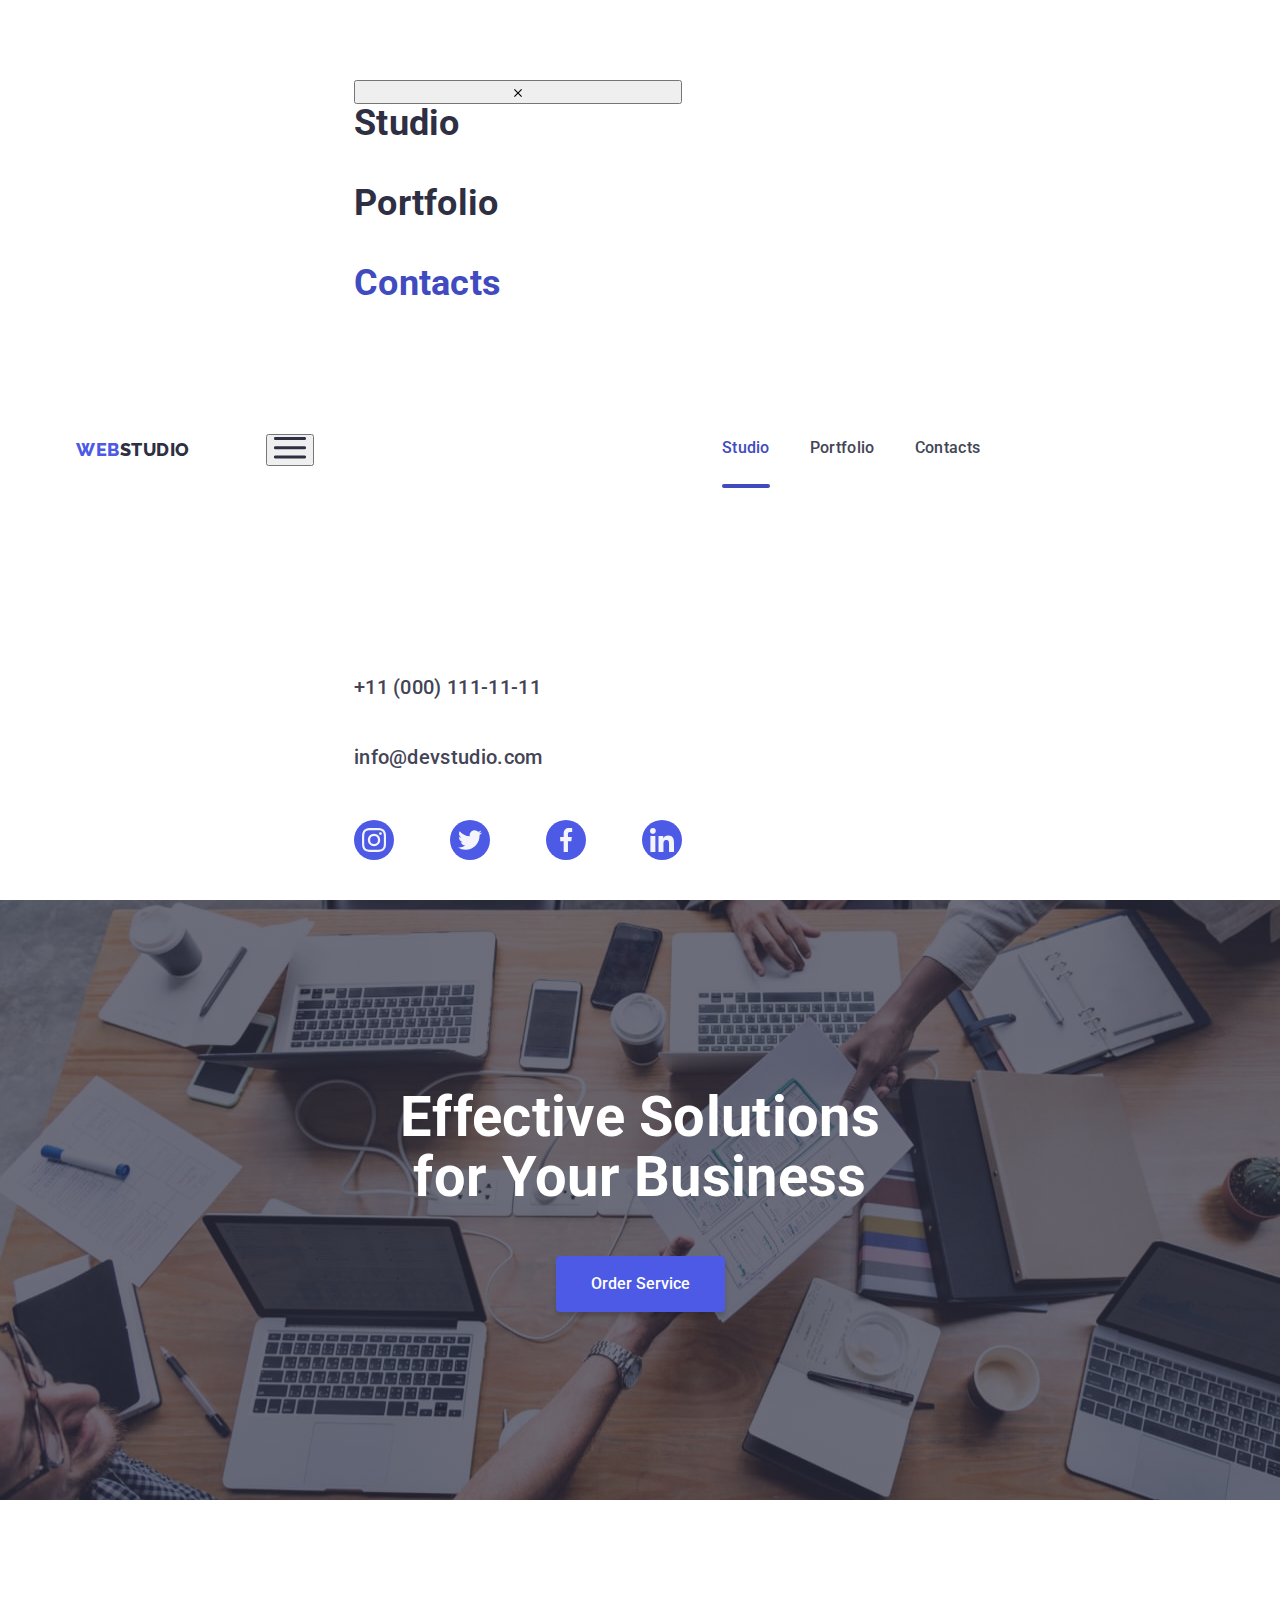
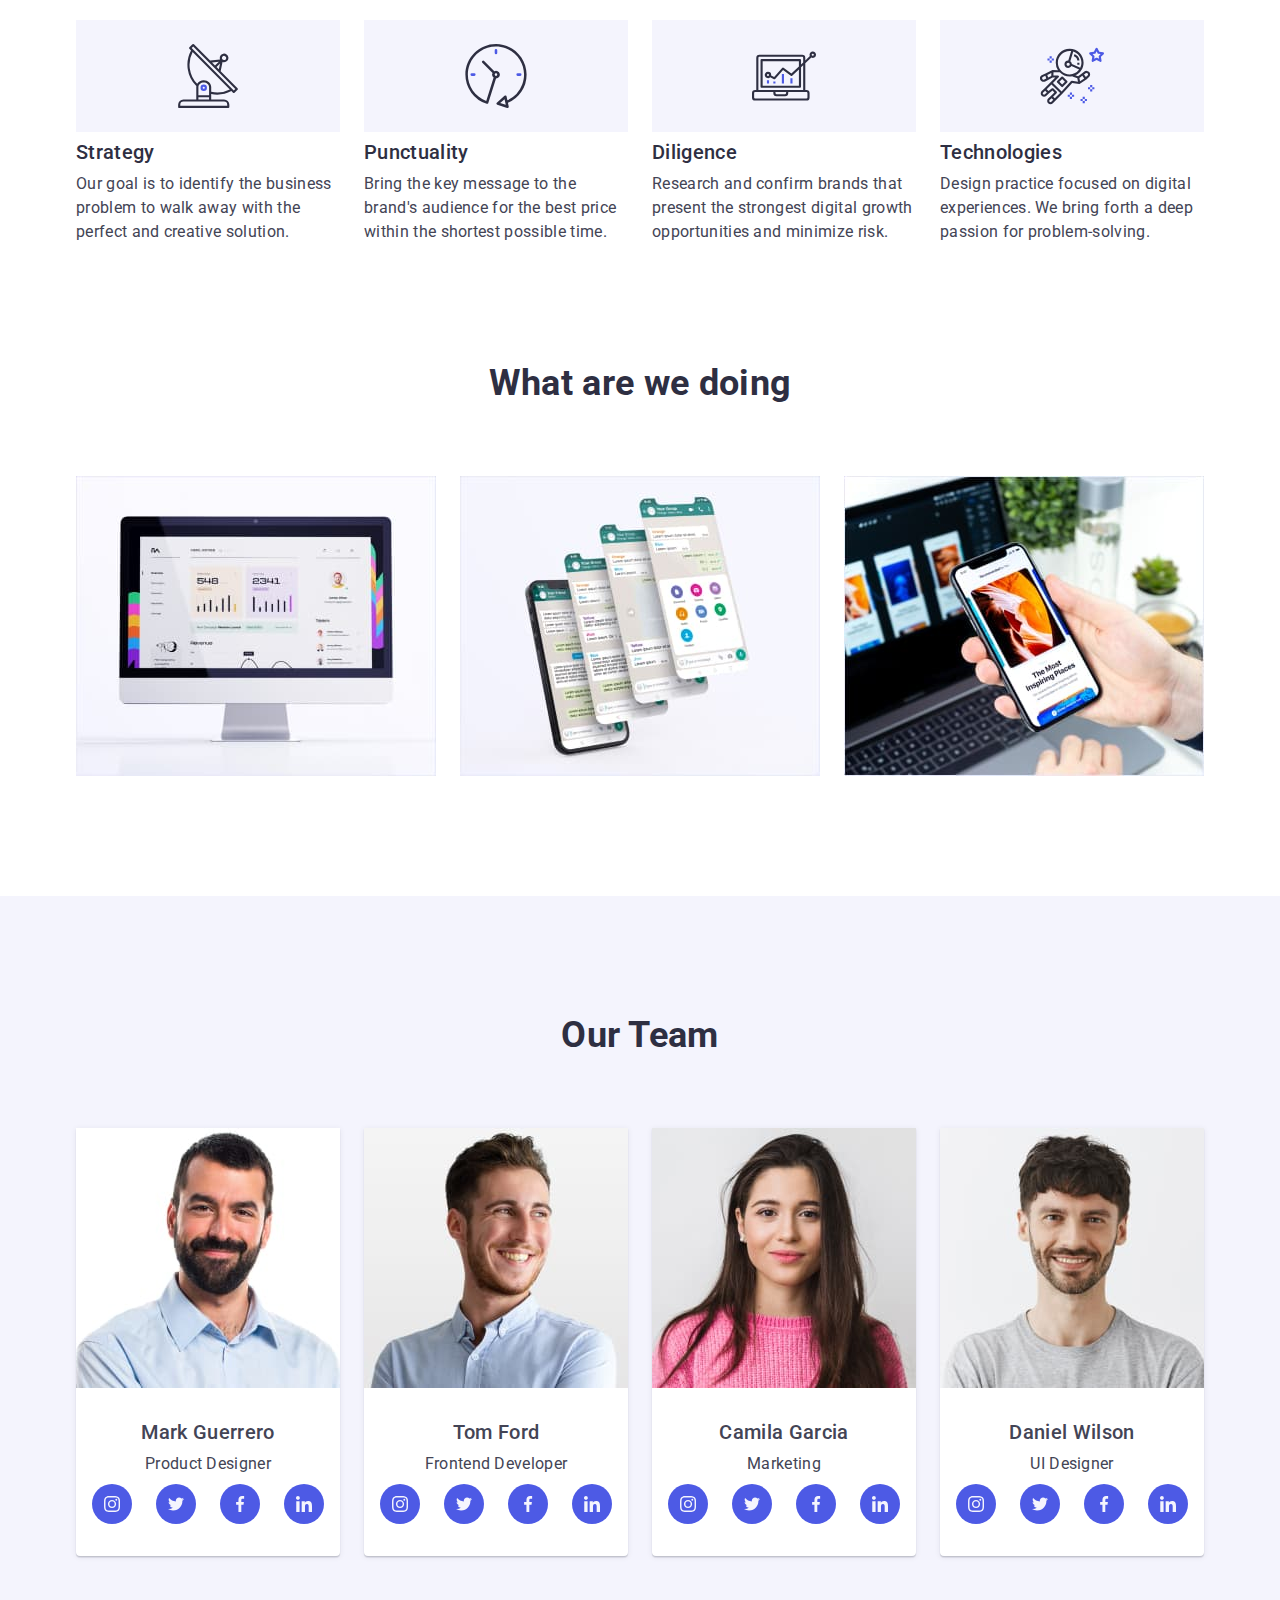
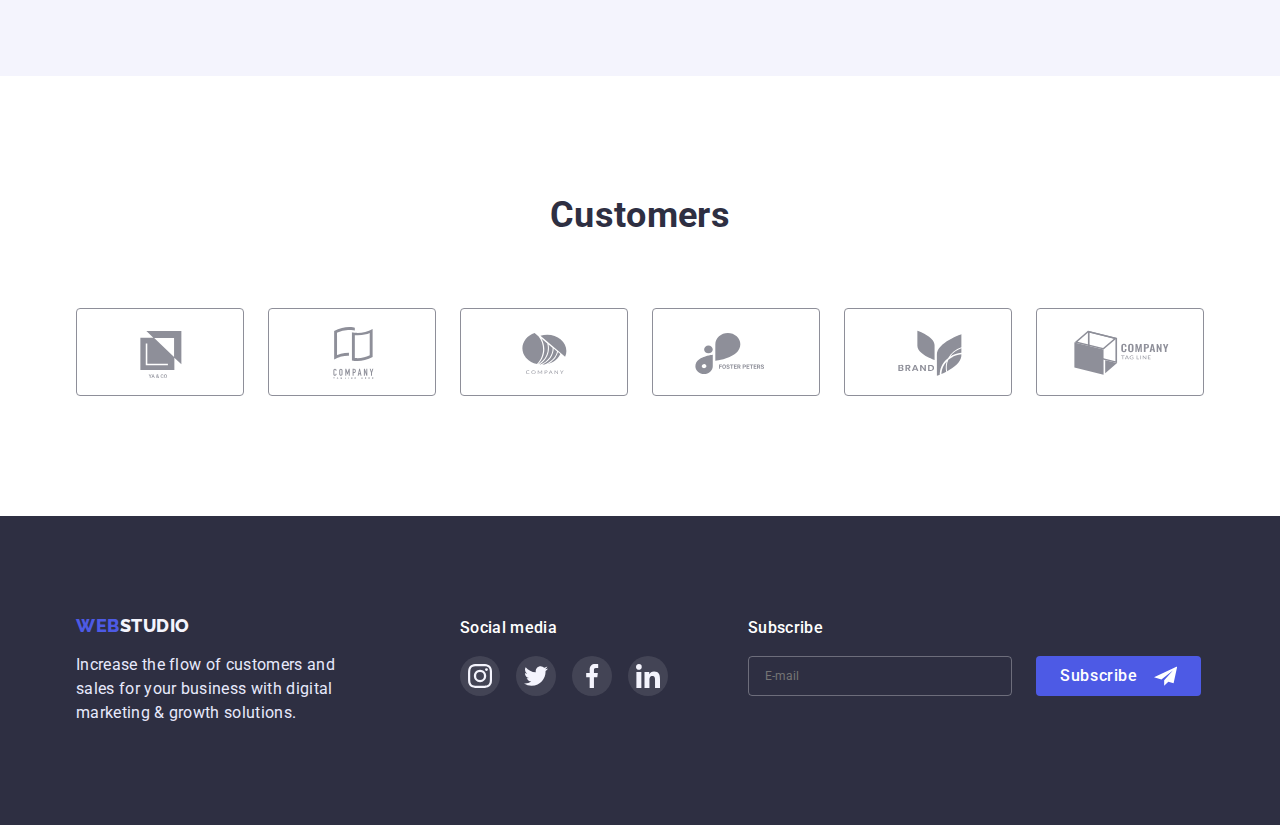
<file: index.html>
<!DOCTYPE html>
<html lang="en">
  <head>
    <meta charset="UTF-8" />
    <meta http-equiv="X-UA-Compatible" content="IE=edge" />
    <meta name="viewport" content="width=device-width, initial-scale=1.0" />
    <title>WebStudio</title>
    <link rel="stylesheet" href="./css/main.css" />
  </head>
  <body>
    <!-- Page Header -->
    <header>
      <div class="container">
        <a href="./index.html" class="logo top"
          ><span class="logo-accent">Web</span>Studio</a
        >
        <button type="button" class="menu-button" data-menu-open>
          <svg class="open-close-icon" width="32" height="22">
            <use href="./images/icons.svg#burger"></use>
          </svg>
        </button>
        <!-- Mobile Menu -->
        <div class="mobile-menu" data-menu>
          <div class="menu-box">
            <button type="button" class="menu-close-button" data-menu-close>
              <svg class="close-icon" width="8" height="8">
                <use href="./images/icons.svg#close"></use>
              </svg>
            </button>
            <ul class="mob-menu-list">
              <li class="mob-menu-item">
                <a href="./index.html" class="mob-menu-link">Studio</a>
              </li>
              <li class="mob-menu-item">
                <a href="./portfolio.html" class="mob-menu-link">Portfolio</a>
              </li>
              <li class="mob-menu-item">
                <a href="" class="mob-menu-link current">Contacts</a>
              </li>
            </ul>
            <div class="contact-box">
              <ul class="contact-list">
                <li class="contact-item">
                  <a href="tel:+110001111111" class="contact-link"
                    >+11 (000) 111-11-11</a
                  >
                </li>
                <li class="contact-item">
                  <a href="mailto:info@devstudio.com" class="contact-link"
                    >info@devstudio.com</a
                  >
                </li>
              </ul>
              <ul class="mob-social-list">
                <li class="mob-social-item">
                  <a
                    class="mob-social-link"
                    href="https://www.instagram.com/"
                    aria-label="Instagram-Link"
                    rel="nofollow noopener noreferrer"
                    target="_blank"
                  >
                    <svg class="social-icon" width="24" height="24">
                      <use href="./images/icons.svg#instagram"></use>
                    </svg>
                  </a>
                </li>
                <li class="mob-social-item">
                  <a
                    class="mob-social-link"
                    href="https://twitter.com"
                    aria-label="Twitter-Link"
                    rel="nofollow noopener noreferrer"
                    target="_blank"
                  >
                    <svg class="social-icon" width="24" height="24">
                      <use href="./images/icons.svg#twitter"></use>
                    </svg>
                  </a>
                </li>
                <li class="mob-social-item">
                  <a
                    class="mob-social-link"
                    href="https://uk-ua.facebook.com"
                    aria-label="Facebook-Link"
                    rel="nofollow noopener noreferrer"
                    target="_blank"
                  >
                    <svg class="social-icon" width="24" height="24">
                      <use href="./images/icons.svg#facebook"></use>
                    </svg>
                  </a>
                </li>
                <li class="mob-social-item">
                  <a
                    class="mob-social-link"
                    href="https://ua.linkedin.com"
                    aria-label="LinkedIn-Link"
                    rel="nofollow noopener noreferrer"
                    target="_blank"
                  >
                    <svg class="social-icon" width="24" height="24">
                      <use href="./images/icons.svg#linkedin"></use>
                    </svg>
                  </a>
                </li>
              </ul>
            </div>
          </div>
        </div>
        <!-- Navigation and Address -->
        <nav class="nav-box">
          <ul class="nav-list">
            <li class="nav-item">
              <a href="./index.html" class="nav-link current">Studio</a>
            </li>
            <li class="nav-item">
              <a href="./portfolio.html" class="nav-link">Portfolio</a>
            </li>
            <li class="nav-item"><a href="" class="nav-link">Contacts</a></li>
          </ul>
        </nav>
        <address class="address-box">
          <ul class="address-list">
            <li class="address-item">
              <a href="mailto:info@devstudio.com" class="address-link"
                >info@devstudio.com</a
              >
            </li>
            <li class="address-item">
              <a href="tel:+110001111111" class="address-link"
                >+11 (000) 111-11-11</a
              >
            </li>
          </ul>
        </address>
      </div>
    </header>
    <!-- Main -->
    <main>
      <!-- Hero -->
      <section class="hero section">
        <h1 class="hero-title">
          Effective Solutions <br />
          for Your Business
        </h1>
        <button type="button" class="hero-button" data-modal-open>
          Order Service
        </button>
      </section>
      <!-- Feature Section -->
      <section class="feature section">
        <div class="container">
          <h2 class="feature-title">Features</h2>
          <ul class="feature-list">
            <li class="feature-item">
              <div class="feature-icon-box">
                <svg width="64" height="64">
                  <use href="./images/icons.svg#antenna"></use>
                </svg>
              </div>
              <h3 class="feature-subtitle">Strategy</h3>
              <p class="feature-text">
                Our goal is to identify the business
                <br class="text-transfer" />
                problem to walk away with the perfect and creative solution.
              </p>
            </li>
            <li class="feature-item">
              <div class="feature-icon-box">
                <svg width="64" height="64">
                  <use href="./images/icons.svg#clock"></use>
                </svg>
              </div>
              <h3 class="feature-subtitle">Punctuality</h3>
              <p class="feature-text">
                Bring the key message to the brand's audience for the best price
                within the shortest possible time.
              </p>
            </li>
            <li class="feature-item">
              <div class="feature-icon-box">
                <svg width="64" height="64">
                  <use href="./images/icons.svg#diagram"></use>
                </svg>
              </div>
              <h3 class="feature-subtitle">Diligence</h3>
              <p class="feature-text">
                Research and confirm brands that present the strongest digital
                growth opportunities and minimize risk.
              </p>
            </li>
            <li class="feature-item">
              <div class="feature-icon-box">
                <svg width="64" height="64">
                  <use href="./images/icons.svg#astronaut"></use>
                </svg>
              </div>
              <h3 class="feature-subtitle">Technologies</h3>
              <p class="feature-text">
                Design practice focused on digital
                <br class="text-transfer" />
                experiences. We bring forth a deep passion for problem-solving.
              </p>
            </li>
          </ul>
        </div>
      </section>
      <!-- Explanatory Section -->
      <section class="explan section">
        <div class="container">
          <h2 class="title">What are we doing</h2>
          <ul class="explan-list">
            <li class="explan-item">
              <img
                srcset="
                  ./images/explan/computer.jpg    1x,
                  ./images/explan/computer@2x.jpg 2x
                "
                src="./images/explan/computer.jpg"
                alt="Computer"
                width="360"
              />
            </li>
            <li class="explan-item">
              <img
                srcset="
                  ./images/explan/phone.jpg    1x,
                  ./images/explan/phone@2x.jpg 2x
                "
                src="./images/explan/phone.jpg"
                alt="Phone"
                width="360"
              />
            </li>
            <li class="explan-item">
              <img
                srcset="
                  ./images/explan/phone_and_computer.jpg    1x,
                  ./images/explan/phone_and_computer@2x.jpg 2x
                "
                src="./images/explan/phone_and_computer.jpg"
                alt="Phone and Computer"
                width="360"
              />
            </li>
          </ul>
        </div>
      </section>
      <!-- Team Section -->
      <section class="team section">
        <div class="container">
          <h2 class="title">Our Team</h2>
          <ul class="team-list">
            <li class="team-item">
              <img
                class="team-img"
                srcset="
                  ./images/team/mark_guerrero.jpg    1x,
                  ./images/team/mark_guerrero@2x.jpg 2x
                "
                src="./images/team/mark_guerrero.jpg"
                alt="Mark Guerrero"
                width="264"
              />
              <div class="team-content">
                <h3 class="content-subtitle">Mark Guerrero</h3>
                <p class="content-text">Product Designer</p>
                <ul class="social-list">
                  <li class="social-item">
                    <a
                      class="social-link"
                      href="https://www.instagram.com/"
                      aria-label="Instagram-Link"
                      rel="nofollow noopener noreferrer"
                      target="_blank"
                    >
                      <svg class="social-icon" width="16" height="16">
                        <use href="./images/icons.svg#instagram"></use>
                      </svg>
                    </a>
                  </li>
                  <li class="social-item">
                    <a
                      class="social-link"
                      href="https://twitter.com"
                      aria-label="Twitter-Link"
                      rel="nofollow noopener noreferrer"
                      target="_blank"
                    >
                      <svg class="social-icon" width="16" height="16">
                        <use href="./images/icons.svg#twitter"></use>
                      </svg>
                    </a>
                  </li>
                  <li class="social-item">
                    <a
                      class="social-link"
                      href="https://uk-ua.facebook.com"
                      aria-label="Facebook-Link"
                      rel="nofollow noopener noreferrer"
                      target="_blank"
                    >
                      <svg class="social-icon" width="16" height="16">
                        <use href="./images/icons.svg#facebook"></use>
                      </svg>
                    </a>
                  </li>
                  <li class="social-item">
                    <a
                      class="social-link"
                      href="https://ua.linkedin.com"
                      aria-label="LinkedIn-Link"
                      rel="nofollow noopener noreferrer"
                      target="_blank"
                    >
                      <svg class="social-icon" width="16" height="16">
                        <use href="./images/icons.svg#linkedin"></use>
                      </svg>
                    </a>
                  </li>
                </ul>
              </div>
            </li>
            <li class="team-item">
              <img
                class="team-img"
                srcset="
                  ./images/team/tom_ford.jpg    1x,
                  ./images/team/tom_ford@2x.jpg 2x
                "
                src="./images/team/tom_ford.jpg"
                alt="Tom Ford"
                width="264"
              />
              <div class="team-content">
                <h3 class="content-subtitle">Tom Ford</h3>
                <p class="content-text">Frontend Developer</p>
                <ul class="social-list">
                  <li class="social-item">
                    <a
                      class="social-link"
                      href="https://www.instagram.com/"
                      aria-label="Instagram-Link"
                      rel="nofollow noopener noreferrer"
                      target="_blank"
                    >
                      <svg class="social-icon" width="16" height="16">
                        <use href="./images/icons.svg#instagram"></use>
                      </svg>
                    </a>
                  </li>
                  <li class="social-item">
                    <a
                      class="social-link"
                      href="https://twitter.com"
                      aria-label="Twitter-Link"
                      rel="nofollow noopener noreferrer"
                      target="_blank"
                    >
                      <svg class="social-icon" width="16" height="16">
                        <use href="./images/icons.svg#twitter"></use>
                      </svg>
                    </a>
                  </li>
                  <li class="social-item">
                    <a
                      class="social-link"
                      href="https://uk-ua.facebook.com"
                      aria-label="Facebook-Link"
                      rel="nofollow noopener noreferrer"
                      target="_blank"
                    >
                      <svg class="social-icon" width="16" height="16">
                        <use href="./images/icons.svg#facebook"></use>
                      </svg>
                    </a>
                  </li>
                  <li class="social-item">
                    <a
                      class="social-link"
                      href="https://ua.linkedin.com"
                      aria-label="LinkedIn-Link"
                      rel="nofollow noopener noreferrer"
                      target="_blank"
                    >
                      <svg class="social-icon" width="16" height="16">
                        <use href="./images/icons.svg#linkedin"></use>
                      </svg>
                    </a>
                  </li>
                </ul>
              </div>
            </li>
            <li class="team-item">
              <img
                class="team-img"
                srcset="
                  ./images/team/camila_garcia.jpg    1x,
                  ./images/team/camila_garcia@2x.jpg 2x
                "
                src="./images/team/camila_garcia.jpg"
                alt="Camila Garcia"
                width="264"
              />
              <div class="team-content">
                <h3 class="content-subtitle">Camila Garcia</h3>
                <p class="content-text">Marketing</p>
                <ul class="social-list">
                  <li class="social-item">
                    <a
                      class="social-link"
                      href="https://www.instagram.com/"
                      aria-label="Instagram-Link"
                      rel="nofollow noopener noreferrer"
                      target="_blank"
                    >
                      <svg class="social-icon" width="16" height="16">
                        <use href="./images/icons.svg#instagram"></use>
                      </svg>
                    </a>
                  </li>
                  <li class="social-item">
                    <a
                      class="social-link"
                      href="https://twitter.com"
                      aria-label="Twitter-Link"
                      rel="nofollow noopener noreferrer"
                      target="_blank"
                    >
                      <svg class="social-icon" width="16" height="16">
                        <use href="./images/icons.svg#twitter"></use>
                      </svg>
                    </a>
                  </li>
                  <li class="social-item">
                    <a
                      class="social-link"
                      href="https://uk-ua.facebook.com"
                      aria-label="Facebook-Link"
                      rel="nofollow noopener noreferrer"
                      target="_blank"
                    >
                      <svg class="social-icon" width="16" height="16">
                        <use href="./images/icons.svg#facebook"></use>
                      </svg>
                    </a>
                  </li>
                  <li class="social-item">
                    <a
                      class="social-link"
                      href="https://ua.linkedin.com"
                      aria-label="LinkedIn-Link"
                      rel="nofollow noopener noreferrer"
                      target="_blank"
                    >
                      <svg class="social-icon" width="16" height="16">
                        <use href="./images/icons.svg#linkedin"></use>
                      </svg>
                    </a>
                  </li>
                </ul>
              </div>
            </li>
            <li class="team-item">
              <img
                class="team-img"
                srcset="
                  ./images/team/daniel_wilson.jpg    1x,
                  ./images/team/daniel_wilson@2x.jpg 2x
                "
                src="./images/team/daniel_wilson.jpg"
                alt="Daniel Wilson"
                width="264"
              />
              <div class="team-content">
                <h3 class="content-subtitle">Daniel Wilson</h3>
                <p class="content-text">UI Designer</p>
                <ul class="social-list">
                  <li class="social-item">
                    <a
                      class="social-link"
                      href="https://www.instagram.com/"
                      aria-label="Instagram-Link"
                      rel="nofollow noopener noreferrer"
                      target="_blank"
                    >
                      <svg class="social-icon" width="16" height="16">
                        <use href="./images/icons.svg#instagram"></use>
                      </svg>
                    </a>
                  </li>
                  <li class="social-item">
                    <a
                      class="social-link"
                      href="https://twitter.com"
                      aria-label="Twitter-Link"
                      rel="nofollow noopener noreferrer"
                      target="_blank"
                    >
                      <svg class="social-icon" width="16" height="16">
                        <use href="./images/icons.svg#twitter"></use>
                      </svg>
                    </a>
                  </li>
                  <li class="social-item">
                    <a
                      class="social-link"
                      href="https://uk-ua.facebook.com"
                      aria-label="Facebook-Link"
                      rel="nofollow noopener noreferrer"
                      target="_blank"
                    >
                      <svg class="social-icon" width="16" height="16">
                        <use href="./images/icons.svg#facebook"></use>
                      </svg>
                    </a>
                  </li>
                  <li class="social-item">
                    <a
                      class="social-link"
                      href="https://ua.linkedin.com"
                      aria-label="LinkedIn-Link"
                      rel="nofollow noopener noreferrer"
                      target="_blank"
                    >
                      <svg class="social-icon" width="16" height="16">
                        <use href="./images/icons.svg#linkedin"></use>
                      </svg>
                    </a>
                  </li>
                </ul>
              </div>
            </li>
          </ul>
        </div>
      </section>
      <!-- Customers Section -->
      <section class="customers section">
        <div class="container">
          <h2 class="title">Customers</h2>
          <ul class="customer-list">
            <li class="customer-item">
              <a class="customer-link" href="">
                <svg class="customer-icon" width="104" height="56">
                  <use href="./images/icons.svg#logo_1"></use>
                </svg>
              </a>
            </li>
            <li class="customer-item">
              <a class="customer-link" href="">
                <svg class="customer-icon" width="104" height="56">
                  <use href="./images/icons.svg#logo_2"></use>
                </svg>
              </a>
            </li>
            <li class="customer-item">
              <a class="customer-link" href="">
                <svg class="customer-icon" width="104" height="56">
                  <use href="./images/icons.svg#logo_3"></use>
                </svg>
              </a>
            </li>
            <li class="customer-item">
              <a class="customer-link" href="">
                <svg class="customer-icon" width="104" height="56">
                  <use href="./images/icons.svg#logo_4"></use>
                </svg>
              </a>
            </li>
            <li class="customer-item">
              <a class="customer-link" href="">
                <svg class="customer-icon" width="104" height="56">
                  <use href="./images/icons.svg#logo_5"></use>
                </svg>
              </a>
            </li>
            <li class="customer-item">
              <a class="customer-link" href="">
                <svg class="customer-icon" width="104" height="56">
                  <use href="./images/icons.svg#logo_6"></use>
                </svg>
              </a>
            </li>
          </ul>
        </div>
      </section>
    </main>
    <!-- Page Footer -->
    <footer>
      <div class="container">
        <div class="footer-box">
          <div class="logo-tagline-box">
            <a href="./index.html" class="logo bottom"
              ><span class="logo-accent">Web</span>Studio</a
            >
            <p class="tagline-text">
              Increase the flow of customers and sales for your business with
              digital marketing & growth solutions.
            </p>
          </div>
          <div class="social-footer-box">
            <h2 class="title">Social media</h2>
            <ul class="social-list">
              <li class="social-item">
                <a
                  class="social-link"
                  href="https://www.instagram.com/"
                  aria-label="Instagram-Link"
                  rel="nofollow noopener noreferrer"
                  target="_blank"
                >
                  <svg class="social-icon" width="24" height="24">
                    <use href="./images/icons.svg#instagram"></use>
                  </svg>
                </a>
              </li>
              <li class="social-item">
                <a
                  class="social-link"
                  href="https://twitter.com"
                  aria-label="Twitter-Link"
                  rel="nofollow noopener noreferrer"
                  target="_blank"
                >
                  <svg class="social-icon" width="24" height="24">
                    <use href="./images/icons.svg#twitter"></use>
                  </svg>
                </a>
              </li>
              <li class="social-item">
                <a
                  class="social-link"
                  href="https://uk-ua.facebook.com"
                  aria-label="Facebook-Link"
                  rel="nofollow noopener noreferrer"
                  target="_blank"
                >
                  <svg class="social-icon" width="24" height="24">
                    <use href="./images/icons.svg#facebook"></use>
                  </svg>
                </a>
              </li>
              <li class="social-item">
                <a
                  class="social-link"
                  href="https://ua.linkedin.com"
                  aria-label="LinkedIn-Link"
                  rel="nofollow noopener noreferrer"
                  target="_blank"
                >
                  <svg class="social-icon" width="24" height="24">
                    <use href="./images/icons.svg#linkedin"></use>
                  </svg>
                </a>
              </li>
            </ul>
          </div>
          <form class="subscribe-form">
            <p class="title">Subscribe</p>
            <div role="group" class="subscribe-box">
              <label class="label-subscribe"
                ><input
                  type="email"
                  name="user-email"
                  class="input-subscribe"
                  placeholder="E-mail"
                />
              </label>

              <button type="submit" class="subscribe-button">
                <span>Subscribe</span>
                <svg class="subscribe-icon" width="24" height="24">
                  <use href="./images/icons.svg#subscribe"></use>
                </svg>
              </button>
            </div>
          </form>
        </div>
      </div>
    </footer>
    <!-- Modal -->
    <div class="backdrop is-hidden" data-modal>
      <div class="modal">
        <button type="button" class="modal-close-button" data-modal-close>
          <svg class="button-icon" width="8" height="8">
            <use href="./images/icons.svg#close"></use>
          </svg>
        </button>
        <form class="userform">
          <b class="title">Leave your contacts and we will call you back</b>
          <div role="group" class="input-user">
            <label class="form-field"
              ><span class="label-name">Name</span>
              <span class="input-box">
                <input type="text" name="user-name" class="input-form" />
                <svg class="input-icon" width="18" height="18">
                  <use href="./images/icons.svg#person"></use>
                </svg>
              </span>
            </label>

            <label class="form-field"
              ><span class="label-name">Phone</span>
              <span class="input-box">
                <input type="tel" name="user-tel" class="input-form" />
                <svg class="input-icon" width="18" height="24">
                  <use href="./images/icons.svg#phone"></use>
                </svg>
              </span>
            </label>

            <label class="form-field"
              ><span class="label-name">Email</span>
              <span class="input-box">
                <input type="email" name="user-email" class="input-form" />
                <svg class="input-icon" width="18" height="24">
                  <use href="./images/icons.svg#mail"></use>
                </svg>
              </span>
            </label>

            <label class="form-field"
              ><span class="label-name">Comment</span>
              <textarea
                name="comment"
                class="comment-form"
                placeholder="Text input"
              ></textarea>
            </label>
          </div>

          <label class="checkbox-form-field">
            <input
              type="checkbox"
              name="policy"
              class="checkbox-form"
              value="accept"
            />
            <span class="custom-checkbox">
              <svg class="custom-icon" width="16" height="16">
                <use href="./images/icons.svg#click"></use>
              </svg>
            </span>
            <span class="label-name-checkbox">
              I accept the terms and conditions of the&nbsp;<a
                href="#"
                class="policy-link"
                >Privacy Policy</a
              >
            </span>
          </label>

          <button type="submit" id="send">Send</button>
        </form>
      </div>
    </div>
    <script src="./js/mobile-menu.js"></script>
    <script src="./js/modal.js"></script>
  </body>
</html>
</file>
<file: css/main.css>
@import url("https://fonts.googleapis.com/css2?family=Raleway:wght@800&family=Roboto:wght@400;500;700&display=swap");
.work-list, .filter-list, .customer-list, .social-list, .team-list, .explan-list, .feature-list, .address-list, .nav-list, .mob-social-list, .contact-list, .mob-menu-list {
  margin: 0;
  padding: 0;
  list-style: none;
}

/*! modern-normalize v1.1.0 | MIT License | https://github.com/sindresorhus/modern-normalize */
/*
Document
========
*/
/**
Use a better box model (opinionated).
*/
*,
::before,
::after {
  -webkit-box-sizing: border-box;
          box-sizing: border-box;
}

/**
1. Correct the line height in all browsers.
2. Prevent adjustments of font size after orientation changes in iOS.
3. Use a more readable tab size (opinionated).
*/
html {
  line-height: 1.15;
  /* 1 */
  -webkit-text-size-adjust: 100%;
  /* 2 */
  -moz-tab-size: 4;
  /* 3 */
  -o-tab-size: 4;
     tab-size: 4;
  /* 3 */
}

/*
Sections
========
*/
/**
1. Remove the margin in all browsers.
2. Improve consistency of default fonts in all browsers. (https://github.com/sindresorhus/modern-normalize/issues/3)
*/
body {
  margin: 0;
  /* 1 */
  font-family: system-ui, "Segoe UI", Roboto, Helvetica, Arial, sans-serif, "Apple Color Emoji", "Segoe UI Emoji";
  /* 2 */
}

/*
Grouping content
================
*/
/**
1. Add the correct height in Firefox.
2. Correct the inheritance of border color in Firefox. (https://bugzilla.mozilla.org/show_bug.cgi?id=190655)
*/
hr {
  height: 0;
  /* 1 */
  color: inherit;
  /* 2 */
}

/*
Text-level semantics
====================
*/
/**
Add the correct text decoration in Chrome, Edge, and Safari.
*/
abbr[title] {
  -webkit-text-decoration: underline dotted;
          text-decoration: underline dotted;
}

/**
Add the correct font weight in Edge and Safari.
*/
b,
strong {
  font-weight: bolder;
}

/**
1. Improve consistency of default fonts in all browsers. (https://github.com/sindresorhus/modern-normalize/issues/3)
2. Correct the odd 'em' font sizing in all browsers.
*/
code,
kbd,
samp,
pre {
  font-family: ui-monospace, SFMono-Regular, Consolas, "Liberation Mono", Menlo, monospace;
  /* 1 */
  font-size: 1em;
  /* 2 */
}

/**
Add the correct font size in all browsers.
*/
small {
  font-size: 80%;
}

/**
Prevent 'sub' and 'sup' elements from affecting the line height in all browsers.
*/
sub,
sup {
  font-size: 75%;
  line-height: 0;
  position: relative;
  vertical-align: baseline;
}

sub {
  bottom: -0.25em;
}

sup {
  top: -0.5em;
}

/*
Tabular data
============
*/
/**
1. Remove text indentation from table contents in Chrome and Safari. (https://bugs.chromium.org/p/chromium/issues/detail?id=999088, https://bugs.webkit.org/show_bug.cgi?id=201297)
2. Correct table border color inheritance in Chrome and Safari. (https://bugs.chromium.org/p/chromium/issues/detail?id=935729, https://bugs.webkit.org/show_bug.cgi?id=195016)
*/
table {
  text-indent: 0;
  /* 1 */
  border-color: inherit;
  /* 2 */
}

/*
Forms
=====
*/
/**
1. Change the font styles in all browsers.
2. Remove the margin in Firefox and Safari.
*/
button,
input,
optgroup,
select,
textarea {
  font-family: inherit;
  /* 1 */
  font-size: 100%;
  /* 1 */
  line-height: 1.15;
  /* 1 */
  margin: 0;
  /* 2 */
}

/**
Remove the inheritance of text transform in Edge and Firefox.
*/
button,
select {
  text-transform: none;
}

/**
Correct the inability to style clickable types in iOS and Safari.
*/
button,
[type=button],
[type=reset],
[type=submit] {
  -webkit-appearance: button;
}

/**
Remove the inner border and padding in Firefox.
*/
::-moz-focus-inner {
  border-style: none;
  padding: 0;
}

/**
Restore the focus styles unset by the previous rule.
*/
:-moz-focusring {
  outline: 1px dotted ButtonText;
}

/**
Remove the additional ':invalid' styles in Firefox.
See: https://github.com/mozilla/gecko-dev/blob/2f9eacd9d3d995c937b4251a5557d95d494c9be1/layout/style/res/forms.css#L728-L737
*/
:-moz-ui-invalid {
  box-shadow: none;
}

/**
Remove the padding so developers are not caught out when they zero out 'fieldset' elements in all browsers.
*/
legend {
  padding: 0;
}

/**
Add the correct vertical alignment in Chrome and Firefox.
*/
progress {
  vertical-align: baseline;
}

/**
Correct the cursor style of increment and decrement buttons in Safari.
*/
::-webkit-inner-spin-button,
::-webkit-outer-spin-button {
  height: auto;
}

/**
1. Correct the odd appearance in Chrome and Safari.
2. Correct the outline style in Safari.
*/
[type=search] {
  -webkit-appearance: textfield;
  /* 1 */
  outline-offset: -2px;
  /* 2 */
}

/**
Remove the inner padding in Chrome and Safari on macOS.
*/
::-webkit-search-decoration {
  -webkit-appearance: none;
}

/**
1. Correct the inability to style clickable types in iOS and Safari.
2. Change font properties to 'inherit' in Safari.
*/
::-webkit-file-upload-button {
  -webkit-appearance: button;
  /* 1 */
  font: inherit;
  /* 2 */
}

/*
Interactive
===========
*/
/*
Add the correct display in Chrome and Safari.
*/
summary {
  display: list-item;
}

h1,
h2,
h3,
h4,
h5,
h6 {
  margin: 0;
}

img {
  display: block;
  min-width: 100%;
  height: auto;
}

a {
  color: var(--dark);
  text-decoration: none;
}

p {
  margin: 0;
}

button {
  cursor: pointer;
}

input {
  display: block;
}

body {
  position: relative;
  display: block;
  min-width: 320px;
  background-color: #ffffff;
  color: #434455;
  font-family: "Roboto", sans-serif;
  letter-spacing: 0.02em;
}

@media screen and (max-width: 1157px) {
  .section,
  footer {
    padding: 96px 0;
  }
  .portfolio.section {
    padding-top: 48px;
    padding-bottom: 48px;
  }
}
@media screen and (min-width: 768px) {
  .team.section {
    padding-bottom: 104px;
  }
  .portfolio.section {
    padding-top: 64px;
    padding-bottom: 64px;
  }
}
@media screen and (min-width: 1158px) {
  .section {
    padding: 120px 0;
  }
  .team.section {
    padding-bottom: 120px;
  }
  .explan.section {
    padding-top: 0;
  }
  .portfolio.section {
    padding-top: 96px;
    padding-bottom: 120px;
  }
  footer {
    padding: 100px 0;
  }
}
.container {
  margin: 0 auto;
  padding: 0 16px;
}
@media screen and (max-width: 767px) {
  .container {
    min-width: 320px;
    max-width: 428px;
  }
}
@media screen and (min-width: 768px) {
  .container {
    width: 768px;
  }
}
@media screen and (min-width: 1158px) {
  .container {
    width: 1158px;
    padding: 0 15px;
  }
}

header .container {
  position: relative;
  display: -webkit-box;
  display: -ms-flexbox;
  display: flex;
  -webkit-box-align: center;
      -ms-flex-align: center;
          align-items: center;
}
@media screen and (max-width: 767px) {
  header .container {
    -webkit-box-pack: justify;
        -ms-flex-pack: justify;
            justify-content: space-between;
  }
}
@media screen and (min-width: 1158px) {
  header .container {
    width: 1158px;
    padding: 0 15px;
  }
}

.logo {
  font-family: "Raleway";
  font-weight: 800;
  font-size: 18px;
  line-height: 1.16;
  letter-spacing: 0.03em;
  text-transform: uppercase;
}

.logo.top {
  color: #2e2f42;
}
@media screen and (min-width: 768px) {
  .logo.top {
    margin-right: 123px;
  }
}
@media screen and (min-width: 1158px) {
  .logo.top {
    margin-right: 76px;
  }
}

.logo.bottom {
  display: block;
  margin-bottom: 16px;
  color: #f4f4fd;
  text-align: center;
}
@media screen and (min-width: 768px) {
  .logo.bottom {
    text-align: start;
  }
}

.logo-accent {
  color: #4d5ae5;
}

/**
  |============================
  | Header Button
  |============================
*/
.js-open-menu {
  display: -webkit-box;
  display: -ms-flexbox;
  display: flex;
  -webkit-box-pack: center;
      -ms-flex-pack: center;
          justify-content: center;
  -webkit-box-align: center;
      -ms-flex-align: center;
          align-items: center;
  padding-top: 24px;
  padding-bottom: 24px;
  background: transparent;
  border: none;
}
@media screen and (min-width: 768px) {
  .js-open-menu {
    display: none;
  }
}

/**
  |============================
  | Mobile Menu
  |============================
*/
.js-menu-container {
  position: fixed;
  top: 0;
  left: 0;
  width: 100%;
  height: 100%;
  background-color: #ffffff;
  opacity: 0;
  pointer-events: none;
  overflow-y: scroll;
  z-index: 1;
  -webkit-transition: opacity 250ms cubic-bezier(0.4, 0, 0.2, 1);
  transition: opacity 250ms cubic-bezier(0.4, 0, 0.2, 1);
}
@media screen and (min-width: 768px) {
  .js-menu-container {
    display: none;
  }
}

.menu-box {
  position: relative;
  display: -webkit-box;
  display: -ms-flexbox;
  display: flex;
  -webkit-box-orient: vertical;
  -webkit-box-direction: normal;
      -ms-flex-direction: column;
          flex-direction: column;
  min-width: 320px;
  height: 100vh;
  padding: 80px 40px 40px;
}

.is-open {
  opacity: 1;
  pointer-events: all;
}

.js-close-menu {
  position: absolute;
  top: 40px;
  right: 40px;
  width: 24px;
  height: 24px;
  display: -webkit-box;
  display: -ms-flexbox;
  display: flex;
  -webkit-box-pack: center;
      -ms-flex-pack: center;
          justify-content: center;
  -webkit-box-align: center;
      -ms-flex-align: center;
          align-items: center;
  background-color: #e7e9fc;
  border: 1px solid rgba(0, 0, 0, 0.1);
  border-radius: 50%;
}

.mob-menu-list {
  margin-bottom: auto;
  font-weight: 700;
  font-size: 36px;
  line-height: 1.11;
}

.mob-menu-item {
  display: block;
}

.mob-menu-item:not(:last-child),
.contact-item:not(:last-child) {
  margin-bottom: 40px;
}

.mob-menu-link {
  color: #2e2f42;
  -webkit-transition: color 250ms cubic-bezier(0.4, 0, 0.2, 1);
  transition: color 250ms cubic-bezier(0.4, 0, 0.2, 1);
}

.mob-menu-link:hover,
.mob-menu-link:focus,
.mob-menu-link.current {
  color: #404bbf;
}

.contact-list {
  margin-bottom: 48px;
  font-weight: 500;
  font-size: 20px;
  line-height: 1.5;
}
.contact-list .contact-link {
  color: #434455;
  font-weight: 500;
  font-size: 20px;
  line-height: 1.2;
  -webkit-transition: color 250ms cubic-bezier(0.4, 0, 0.2, 1), font-weight 250ms cubic-bezier(0.4, 0, 0.2, 1), font-size 250ms cubic-bezier(0.4, 0, 0.2, 1), line-height 250ms cubic-bezier(0.4, 0, 0.2, 1);
  transition: color 250ms cubic-bezier(0.4, 0, 0.2, 1), font-weight 250ms cubic-bezier(0.4, 0, 0.2, 1), font-size 250ms cubic-bezier(0.4, 0, 0.2, 1), line-height 250ms cubic-bezier(0.4, 0, 0.2, 1);
}
.contact-list .contact-link:hover {
  color: #404bbf;
  font-weight: 600;
  font-size: 36px;
  line-height: 1.11;
}

.mob-social-list {
  display: -webkit-box;
  display: -ms-flexbox;
  display: flex;
}

.mob-social-item + .mob-social-item {
  margin-left: auto;
}
@media screen and (min-width: 428px) {
  .mob-social-item + .mob-social-item {
    margin-left: 56px;
  }
}

.mob-social-link {
  display: -webkit-box;
  display: -ms-flexbox;
  display: flex;
  -webkit-box-pack: center;
      -ms-flex-pack: center;
          justify-content: center;
  -webkit-box-align: center;
      -ms-flex-align: center;
          align-items: center;
  background-color: #4d5ae5;
  border-radius: 50px;
  color: #f4f4fd;
  width: 40px;
  height: 40px;
  -webkit-transition: background 250ms cubic-bezier(0.4, 0, 0.2, 1);
  transition: background 250ms cubic-bezier(0.4, 0, 0.2, 1);
}
.mob-social-link:hover, .mob-social-link:focus {
  background: #404bbf;
}

.social-icon {
  fill: currentColor;
}

/**
  |============================
  | Nav and Address
  |============================
*/
@media screen and (max-width: 767px) {
  .nav-box {
    display: none;
  }
}
@media screen and (min-width: 768px) {
  .nav-box {
    margin-right: 118px;
  }
}
@media screen and (min-width: 1158px) {
  .nav-box {
    margin-right: 332px;
  }
}

.nav-list {
  display: -webkit-box;
  display: -ms-flexbox;
  display: flex;
  -webkit-box-pack: center;
      -ms-flex-pack: center;
          justify-content: center;
  -webkit-box-align: start;
      -ms-flex-align: start;
          align-items: start;
  gap: 40px;
}

.nav-link {
  display: block;
  padding-top: 24px;
  padding-bottom: 22px;
  font-weight: 500;
  font-size: 16px;
  line-height: 1.5;
  -webkit-transition: color 250ms cubic-bezier(0.4, 0, 0.2, 1);
  transition: color 250ms cubic-bezier(0.4, 0, 0.2, 1);
}
@media screen and (min-width: 1158px) {
  .nav-link {
    padding-bottom: 28px;
  }
}
.nav-link:hover, .nav-link:focus {
  color: #404bbf;
}
.nav-link.current {
  position: relative;
  color: #404bbf;
}
.nav-link.current::after {
  content: "";
  position: absolute;
  bottom: 0;
  left: 0;
  width: 100%;
  height: 4px;
  background: #404bbf;
  border-radius: 2px;
}

/* Address */
@media screen and (max-width: 767px) {
  .address-box {
    display: none;
  }
}
@media screen and (min-width: 768px) {
  .address-link {
    color: #434455;
    font-style: normal;
    font-size: 12px;
    line-height: 1.33;
    letter-spacing: 0.04em;
    -webkit-transition: color 250ms cubic-bezier(0.4, 0, 0.2, 1);
    transition: color 250ms cubic-bezier(0.4, 0, 0.2, 1);
  }
  .address-link:hover, .address-link:focus {
    color: #404bbf;
  }
}
@media screen and (min-width: 1158px) {
  .address-list {
    display: -webkit-box;
    display: -ms-flexbox;
    display: flex;
    gap: 40px;
  }
  .address-link {
    font-size: 16px;
    line-height: 1.5;
    letter-spacing: 0.02em;
  }
}
/**
  |============================
  | Hero
  |============================
*/
.hero.section {
  margin: 0 auto;
  color: #ffffff;
  text-align: center;
}
@media screen and (max-width: 767px) {
  .hero.section {
    max-width: 428px;
    padding: 112px 0;
    background: -webkit-gradient(linear, left top, left bottom, from(rgba(46, 47, 66, 0.7)), to(rgba(46, 47, 66, 0.7))), url(../images/hero/people_office_mobile.jpg), #2e2f42;
    background: linear-gradient(rgba(46, 47, 66, 0.7), rgba(46, 47, 66, 0.7)), url(../images/hero/people_office_mobile.jpg), #2e2f42;
    background-size: cover;
  }
}
@media screen and (min-device-pixel-ratio: 2), (-webkit-min-device-pixel-ratio: 2), (min-resolution: 192dpi), (min-resolution: 2dppx) {
  .hero.section {
    background: -webkit-gradient(linear, left top, left bottom, from(rgba(46, 47, 66, 0.7)), to(rgba(46, 47, 66, 0.7))), url(../images/hero/people_office_mobile@2x.jpg), #2e2f42;
    background: linear-gradient(rgba(46, 47, 66, 0.7), rgba(46, 47, 66, 0.7)), url(../images/hero/people_office_mobile@2x.jpg), #2e2f42;
    background-size: cover;
  }
}
@media screen and (min-width: 768px) {
  .hero.section {
    max-width: 768px;
    padding: 112px 0 108px 0;
    background: -webkit-gradient(linear, left top, left bottom, from(rgba(46, 47, 66, 0.7)), to(rgba(46, 47, 66, 0.7))), url(../images/hero/people_office_tablet.jpg), #2e2f42;
    background: linear-gradient(rgba(46, 47, 66, 0.7), rgba(46, 47, 66, 0.7)), url(../images/hero/people_office_tablet.jpg), #2e2f42;
    background-size: cover;
  }
}
@media screen and (min-device-pixel-ratio: 2), (-webkit-min-device-pixel-ratio: 2), (min-resolution: 192dpi), (min-resolution: 2dppx) {
  .hero.section {
    background: -webkit-gradient(linear, left top, left bottom, from(rgba(46, 47, 66, 0.7)), to(rgba(46, 47, 66, 0.7))), url(../images/hero/people_office_tablet@2x.jpg), #2e2f42;
    background: linear-gradient(rgba(46, 47, 66, 0.7), rgba(46, 47, 66, 0.7)), url(../images/hero/people_office_tablet@2x.jpg), #2e2f42;
    background-size: cover;
  }
}
@media screen and (min-width: 1158px) {
  .hero.section {
    max-width: 1600px;
    padding: 188px 0 188px 0;
    background: -webkit-gradient(linear, left top, left bottom, from(rgba(46, 47, 66, 0.7)), to(rgba(46, 47, 66, 0.7))), url(../images/hero/people_office_pc.jpg), #2e2f42;
    background: linear-gradient(rgba(46, 47, 66, 0.7), rgba(46, 47, 66, 0.7)), url(../images/hero/people_office_pc.jpg), #2e2f42;
    background-size: cover;
  }
}
@media screen and (min-device-pixel-ratio: 2), (-webkit-min-device-pixel-ratio: 2), (min-resolution: 192dpi), (min-resolution: 2dppx) {
  .hero.section {
    background: -webkit-gradient(linear, left top, left bottom, from(rgba(46, 47, 66, 0.7)), to(rgba(46, 47, 66, 0.7))), url(../images/hero/people_office_pc@2x.jpg), #2e2f42;
    background: linear-gradient(rgba(46, 47, 66, 0.7), rgba(46, 47, 66, 0.7)), url(../images/hero/people_office_pc@2x.jpg), #2e2f42;
    background-size: cover;
  }
}

.hero-title {
  margin-bottom: 72px;
  font-weight: 700;
  font-size: 36px;
  line-height: 1.11;
}
@media screen and (min-width: 768px) {
  .hero-title {
    margin-bottom: 40px;
    font-size: 56px;
    line-height: 1.07;
  }
}
@media screen and (min-width: 768px) {
  .hero-title {
    margin-bottom: 48px;
  }
}

.hero-button {
  min-width: 169px;
  padding: 14px 32px;
  background-color: #4d5ae5;
  color: #ffffff;
  font-weight: 500;
  font-size: 16px;
  line-height: 1.5;
  -webkit-box-shadow: 0px 4px 4px rgba(0, 0, 0, 0.15);
          box-shadow: 0px 4px 4px rgba(0, 0, 0, 0.15);
  border-radius: 4px;
  border-color: transparent;
  -webkit-transition: background-color 250ms cubic-bezier(0.4, 0, 0.2, 1);
  transition: background-color 250ms cubic-bezier(0.4, 0, 0.2, 1);
}
.hero-button:hover, .hero-button:focus {
  background-color: #404bbf;
}

/**
  |============================
  | Feature Section
  |============================
*/
.feature-title,
.portfolio.section .title {
  display: none;
}

@media screen and (max-width: 767px) {
  .feature-item:not(:last-child) {
    margin-bottom: 72px;
  }
}
@media screen and (max-width: 1157px) {
  .feature-icon-box {
    display: none;
  }
}
@media screen and (min-width: 768px) {
  .feature-list {
    display: -webkit-box;
    display: -ms-flexbox;
    display: flex;
    -ms-flex-wrap: wrap;
        flex-wrap: wrap;
    -webkit-column-gap: 24px;
       -moz-column-gap: 24px;
            column-gap: 24px;
    row-gap: 72px;
  }
  .feature-item {
    -ms-flex-preferred-size: calc((100% - 24px) / 2);
        flex-basis: calc((100% - 24px) / 2);
  }
}
@media screen and (min-width: 1158px) {
  .feature-list {
    -ms-flex-wrap: nowrap;
        flex-wrap: nowrap;
  }
  .feature-icon-box {
    display: -webkit-box;
    display: -ms-flexbox;
    display: flex;
    -webkit-box-pack: center;
        -ms-flex-pack: center;
            justify-content: center;
    -webkit-box-align: center;
        -ms-flex-align: center;
            align-items: center;
    height: 112px;
    margin-bottom: 8px;
    background: #f4f4fd;
  }
  .feature-item {
    -ms-flex-preferred-size: calc((100% - 72px) / 3);
        flex-basis: calc((100% - 72px) / 3);
  }
}
.feature-subtitle {
  text-align: center;
  margin-bottom: 8px;
  color: #2e2f42;
  font-weight: 700;
  font-size: 36px;
  line-height: 1.11;
}

.feature-text {
  font-weight: 500;
  font-size: 16px;
  line-height: 1.5;
}

@media screen and (max-width: 767px) {
  .text-transfer {
    display: none;
  }
}
@media screen and (min-width: 768px) {
  .feature-subtitle {
    text-align: start;
  }
  .text-transfer {
    display: inline;
  }
}
@media screen and (min-width: 1158px) {
  .feature-subtitle {
    font-weight: 500;
    font-size: 20px;
    line-height: 1.2;
  }
  .feature-text {
    font-weight: 400;
  }
}
/**
   |============================
   | Explanatory Section 
   |============================
 */
.explan {
  display: none;
}
@media screen and (min-width: 1158px) {
  .explan {
    display: block;
  }
}

.explan.section .container {
  padding-top: 0;
}

@media screen and (min-width: 1158px) {
  .explan-list {
    display: -webkit-box;
    display: -ms-flexbox;
    display: flex;
    gap: 24px;
  }
}
/**
  |============================
  | Team Section
  |============================
*/
.team.section {
  background-color: #f4f4fd;
}

@media screen and (max-width: 767px) {
  .team.section {
    text-align: center;
  }
}
.title {
  text-align: center;
  margin-bottom: 72px;
  color: #2e2f42;
  font-weight: 700;
  font-size: 36px;
  line-height: 1.11;
}

.team-item {
  text-align: center;
  background-color: #ffffff;
  -webkit-box-shadow: 0px 1px 6px rgba(46, 47, 66, 0.08), 0px 1px 1px rgba(46, 47, 66, 0.16), 0px 2px 1px rgba(46, 47, 66, 0.08);
          box-shadow: 0px 1px 6px rgba(46, 47, 66, 0.08), 0px 1px 1px rgba(46, 47, 66, 0.16), 0px 2px 1px rgba(46, 47, 66, 0.08);
  border-radius: 0px 0px 4px 4px;
}
@media screen and (max-width: 767px) {
  .team-item {
    width: 264px;
    margin-left: auto;
    margin-right: auto;
    margin-bottom: 72px;
  }
  .team-item:last-child {
    margin-bottom: 0;
  }
}
@media screen and (min-width: 768px) {
  .team-item {
    width: calc((100% - 208px) / 2);
  }
}
@media screen and (min-width: 1158px) {
  .team-item {
    width: calc((100% - 72px) / 3);
  }
}

@media screen and (min-width: 768px) {
  .team-list {
    display: -webkit-box;
    display: -ms-flexbox;
    display: flex;
    -ms-flex-wrap: wrap;
        flex-wrap: wrap;
    -webkit-box-pack: center;
        -ms-flex-pack: center;
            justify-content: center;
    -webkit-column-gap: 24px;
       -moz-column-gap: 24px;
            column-gap: 24px;
    row-gap: 64px;
  }
}
@media screen and (min-width: 1158px) {
  .team-list {
    -ms-flex-wrap: nowrap;
        flex-wrap: nowrap;
  }
}
.team-img {
  width: 100%;
}

.team-content {
  padding-top: 32px;
  padding-bottom: 32px;
}

.content-subtitle {
  margin-bottom: 8px;
  font-weight: 500;
  font-size: 20px;
  line-height: 1.2;
}

.content-text {
  margin-bottom: 8px;
  font-size: 16px;
  line-height: 1.5;
}

.social-list {
  display: -webkit-box;
  display: -ms-flexbox;
  display: flex;
  gap: 24px;
  -webkit-box-pack: center;
      -ms-flex-pack: center;
          justify-content: center;
  -webkit-box-align: center;
      -ms-flex-align: center;
          align-items: center;
}

.social-link {
  width: 40px;
  height: 40px;
  display: -webkit-box;
  display: -ms-flexbox;
  display: flex;
  -webkit-box-pack: center;
      -ms-flex-pack: center;
          justify-content: center;
  -webkit-box-align: center;
      -ms-flex-align: center;
          align-items: center;
  background-color: #4d5ae5;
  color: #f4f4fd;
  border-radius: 50%;
  -webkit-transition: background-color 250ms cubic-bezier(0.4, 0, 0.2, 1);
  transition: background-color 250ms cubic-bezier(0.4, 0, 0.2, 1);
}
.social-link:hover, .social-link:focus {
  background: #404bbf;
}

/**
  |============================
  | Customers Section
  |============================
*/
.customer-list {
  display: -webkit-box;
  display: -ms-flexbox;
  display: flex;
  -ms-flex-wrap: wrap;
      flex-wrap: wrap;
  row-gap: 72px;
}
@media screen and (max-width: 767px) {
  .customer-list {
    -webkit-column-gap: 16px;
       -moz-column-gap: 16px;
            column-gap: 16px;
  }
}
@media screen and (min-width: 768px) {
  .customer-list {
    -webkit-box-pack: center;
        -ms-flex-pack: center;
            justify-content: center;
    -webkit-column-gap: 24px;
       -moz-column-gap: 24px;
            column-gap: 24px;
  }
}
@media screen and (min-width: 1158px) {
  .customer-list {
    -ms-flex-wrap: nowrap;
        flex-wrap: nowrap;
  }
}

.customer-link {
  display: -webkit-box;
  display: -ms-flexbox;
  display: flex;
  -webkit-box-pack: center;
      -ms-flex-pack: center;
          justify-content: center;
  -webkit-box-align: center;
      -ms-flex-align: center;
          align-items: center;
  padding: 15px 0;
  color: #8e8f99;
  border: 1px solid #8e8f99;
  border-radius: 4px;
  -webkit-transition: color 250ms cubic-bezier(0.4, 0, 0.2, 1), border-color 250ms cubic-bezier(0.4, 0, 0.2, 1);
  transition: color 250ms cubic-bezier(0.4, 0, 0.2, 1), border-color 250ms cubic-bezier(0.4, 0, 0.2, 1);
}
.customer-link:hover {
  color: #404bbf;
  border-color: #404bbf;
}

@media screen and (max-width: 767px) {
  .customer-item {
    -ms-flex-preferred-size: calc((100% - 16px) / 2);
        flex-basis: calc((100% - 16px) / 2);
  }
}
@media screen and (min-width: 768px) {
  .customer-item {
    -ms-flex-preferred-size: calc((100% - 232px) / 3);
        flex-basis: calc((100% - 232px) / 3);
  }
}
.customer-icon {
  fill: currentColor;
}

footer {
  background-color: #2e2f42;
}

@media screen and (min-width: 768px) {
  .footer-box {
    display: -webkit-box;
    display: -ms-flexbox;
    display: flex;
    -ms-flex-wrap: wrap;
        flex-wrap: wrap;
    -webkit-column-gap: 24px;
       -moz-column-gap: 24px;
            column-gap: 24px;
    row-gap: 72px;
    width: 496px;
    margin-left: auto;
    margin-right: 148px;
  }
}
@media screen and (min-width: 1158px) {
  .footer-box {
    -ms-flex-wrap: nowrap;
        flex-wrap: nowrap;
    gap: 0;
    width: 100%;
    margin: 0;
  }
}
.logo-tagline-box {
  width: 268px;
}

.tagline-text {
  margin: 0 auto;
  color: #e7e9fc;
  font-size: 16px;
  line-height: 1.5;
}

.social-footer-box {
  width: 208px;
}

@media screen and (max-width: 767px) {
  .logo-tagline-box,
  .social-footer-box {
    margin-left: auto;
    margin-right: auto;
    margin-bottom: 72px;
  }
}
@media screen and (min-width: 1158px) {
  .logo-tagline-box {
    margin-right: 120px;
  }
  .social-footer-box {
    margin-right: 80px;
  }
}
.social-footer-box .title,
.subscribe-form .title {
  margin-bottom: 16px;
  color: #ffffff;
  font-weight: 500;
  font-size: 16px;
  line-height: 1.5;
}

@media screen and (min-width: 768px) {
  .social-footer-box .title,
  .subscribe-form .title {
    text-align: start;
  }
  .logo-tagline-box {
    width: 264px;
  }
  .subscribe-form {
    width: 453px;
  }
}
.social-footer-box .social-list {
  gap: 16px;
}

.social-footer-box .social-link {
  background: rgba(255, 255, 255, 0.1);
  -webkit-transition: background 250ms cubic-bezier(0.4, 0, 0.2, 1);
  transition: background 250ms cubic-bezier(0.4, 0, 0.2, 1);
}

.social-footer-box .social-link:hover,
.social-footer-box .social-link:focus {
  background: #31d0aa;
}

.input-subscribe {
  width: 100%;
  margin-bottom: 16px;
  padding: 7px 16px;
  background: transparent;
  color: #ffffff;
  font-size: 12px;
  line-height: 2;
  border: 1px solid rgba(255, 255, 255, 0.3);
  border-radius: 4px;
  -webkit-transition: border-color 250ms cubic-bezier(0.4, 0, 0.2, 1);
  transition: border-color 250ms cubic-bezier(0.4, 0, 0.2, 1);
  outline: none;
}

.input-subscribe:focus {
  border-color: #31d0aa;
}

.subscribe-button {
  display: -webkit-box;
  display: -ms-flexbox;
  display: flex;
  -webkit-box-pack: start;
      -ms-flex-pack: start;
          justify-content: start;
  -webkit-box-align: center;
      -ms-flex-align: center;
          align-items: center;
  gap: 16px;
  width: 165px;
  margin-left: auto;
  margin-right: auto;
  padding: 6px 22px;
  background: #4d5ae5;
  color: #ffffff;
  font-weight: 500;
  font-size: 16px;
  line-height: 1.5;
  letter-spacing: 0.04em;
  border-radius: 4px;
  border-color: transparent;
  -webkit-transition: background 250ms cubic-bezier(0.4, 0, 0.2, 1);
  transition: background 250ms cubic-bezier(0.4, 0, 0.2, 1);
}

.subscribe-icon {
  fill: currentColor;
}

.subscribe-button:hover,
.subscribe-button:focus {
  background: #404bbf;
}

@media screen and (min-width: 768px) {
  .subscribe-box {
    display: -webkit-box;
    display: -ms-flexbox;
    display: flex;
    gap: 24px;
  }
  .input-subscribe {
    width: 264px;
    margin: 0;
  }
  .subscribe-button {
    margin: 0;
  }
}
.backdrop {
  position: fixed;
  top: 0;
  left: 0;
  width: 100%;
  height: 100%;
  background: rgba(46, 47, 66, 0.4);
  opacity: 1;
  -webkit-transition: opacity 250ms cubic-bezier(0.4, 0, 0.2, 1);
  transition: opacity 250ms cubic-bezier(0.4, 0, 0.2, 1);
}

.backdrop.is-hidden {
  opacity: 0;
  pointer-events: none;
}

.modal {
  position: absolute;
  top: 50%;
  left: 50%;
  -webkit-transform: translate(-50%, -50%) scale(1);
          transform: translate(-50%, -50%) scale(1);
  padding-top: 72px;
  padding-bottom: 24px;
  background-color: #fcfcfc;
  border-radius: 4px;
  font-size: 12px;
  line-height: 1.33;
  -webkit-transition: -webkit-transform 250ms cubic-bezier(0.4, 0, 0.2, 1);
  transition: -webkit-transform 250ms cubic-bezier(0.4, 0, 0.2, 1);
  transition: transform 250ms cubic-bezier(0.4, 0, 0.2, 1);
  transition: transform 250ms cubic-bezier(0.4, 0, 0.2, 1), -webkit-transform 250ms cubic-bezier(0.4, 0, 0.2, 1);
}
@media screen and (max-width: 428px) {
  .modal {
    width: 320px;
  }
}
@media screen and (max-width: 767px) {
  .modal {
    width: 392px;
    padding-left: 16px;
    padding-right: 16px;
  }
}
@media screen and (min-width: 768px) {
  .modal {
    width: 408px;
    padding-left: 24px;
    padding-right: 24px;
  }
}

.backdrop.is-hidden .modal {
  -webkit-transform: translate(-50%, -50%) scale(0.8);
          transform: translate(-50%, -50%) scale(0.8);
}

.modal-close-button {
  position: absolute;
  top: 24px;
  right: 24px;
  display: -webkit-box;
  display: -ms-flexbox;
  display: flex;
  -webkit-box-pack: center;
      -ms-flex-pack: center;
          justify-content: center;
  -webkit-box-align: center;
      -ms-flex-align: center;
          align-items: center;
  width: 24px;
  height: 24px;
  background: #e7e9fc;
  color: #000000;
  border: 1px solid rgba(0, 0, 0, 0.1);
  border-radius: 50%;
  -webkit-transition: background 250ms cubic-bezier(0.4, 0, 0.2, 1), color 250ms cubic-bezier(0.4, 0, 0.2, 1);
  transition: background 250ms cubic-bezier(0.4, 0, 0.2, 1), color 250ms cubic-bezier(0.4, 0, 0.2, 1);
}

.button-icon {
  fill: currentColor;
}

.modal-close-button:hover,
.modal-close-button:focus {
  background: #404bbf;
  color: #ffffff;
}

.userform .title {
  display: block;
  margin-left: auto;
  margin-right: auto;
  margin-bottom: 16px;
  font-weight: 500;
  font-size: 16px;
  line-height: 1.5;
}

.input-user {
  margin-bottom: 16px;
}

.form-field {
  display: block;
  margin-bottom: 8px;
}

.label-name {
  display: block;
  margin-bottom: 4px;
  color: #8e8f99;
  letter-spacing: 0.04em;
}

.input-box {
  position: relative;
  display: block;
}

.input-form {
  width: 100%;
  padding: 8px 16px 8px 38px;
  border-width: 1px;
  border-style: solid;
  border-color: rgba(33, 33, 33, 0.2);
  border-radius: 4px;
  outline: none;
  -webkit-transition: border-color 250ms cubic-bezier(0.4, 0, 0.2, 1);
  transition: border-color 250ms cubic-bezier(0.4, 0, 0.2, 1);
}

.input-form:focus,
.comment-form:focus {
  border-color: #4d5ae5;
}

.input-icon {
  position: absolute;
  top: 50%;
  left: 16px;
  -webkit-transform: translateY(-50%);
          transform: translateY(-50%);
  fill: #2e2f42;
  -webkit-transition: fill 250ms cubic-bezier(0.4, 0, 0.2, 1);
  transition: fill 250ms cubic-bezier(0.4, 0, 0.2, 1);
}

.input-form:focus + .input-icon {
  fill: #4d5ae5;
}

.comment-form {
  display: block;
  width: 100%;
  height: 120px;
  padding: 8px 16px;
  border-width: 1px;
  border-style: solid;
  border-color: rgba(33, 33, 33, 0.2);
  border-radius: 4px;
  resize: none;
  outline: none;
  -webkit-transition: border-color 250ms cubic-bezier(0.4, 0, 0.2, 1);
  transition: border-color 250ms cubic-bezier(0.4, 0, 0.2, 1);
}

.checkbox-form-field {
  display: -webkit-box;
  display: -ms-flexbox;
  display: flex;
  -webkit-box-pack: start;
      -ms-flex-pack: start;
          justify-content: start;
  -webkit-box-align: center;
      -ms-flex-align: center;
          align-items: center;
  margin-bottom: 24px;
}

.checkbox-form {
  -webkit-appearance: none;
     -moz-appearance: none;
          appearance: none;
}
.checkbox-form:checked + .custom-checkbox {
  background: #404bbf;
  border: 1.25px solid #404bbf;
}
.checkbox-form:checked + .custom-checkbox .custom-icon {
  -webkit-transform: scale(1);
          transform: scale(1);
  opacity: 1;
}
.checkbox-form:focus + .custom-checkbox {
  outline: 1px solid #000000;
}

.custom-checkbox {
  display: inline-block;
  width: 16px;
  height: 16px;
  margin-right: 8px;
  background: inherit;
  border: 1.25px solid #2e2f42;
  border-radius: 2px;
  -webkit-transition: background 250ms cubic-bezier(0.4, 0, 0.2, 1);
  transition: background 250ms cubic-bezier(0.4, 0, 0.2, 1);
}

.custom-icon {
  margin: -1px;
  opacity: 0;
  -webkit-transform: scale(0.6);
          transform: scale(0.6);
  -webkit-transition: -webkit-transform 250ms cubic-bezier(0.4, 0, 0.2, 1);
  transition: -webkit-transform 250ms cubic-bezier(0.4, 0, 0.2, 1);
  transition: transform 250ms cubic-bezier(0.4, 0, 0.2, 1);
  transition: transform 250ms cubic-bezier(0.4, 0, 0.2, 1), -webkit-transform 250ms cubic-bezier(0.4, 0, 0.2, 1);
}

.policy-link {
  color: #4d5ae5;
  text-decoration: underline;
}

#send {
  display: block;
  margin-left: auto;
  margin-right: auto;
  min-width: 169px;
  padding: 14px 31px;
  background: #4d5ae5;
  color: #ffffff;
  font-weight: 500;
  font-size: 16px;
  line-height: 1.5;
  letter-spacing: 0.04em;
  -webkit-box-shadow: 0px 4px 4px rgba(0, 0, 0, 0.15);
          box-shadow: 0px 4px 4px rgba(0, 0, 0, 0.15);
  border-radius: 4px;
  border-color: transparent;
  -webkit-transition: background 250ms cubic-bezier(0.4, 0, 0.2, 1);
  transition: background 250ms cubic-bezier(0.4, 0, 0.2, 1);
}
#send:hover, #send:focus {
  background: #404bbf;
}

.pf-head.container {
  border-bottom: 1px solid #e7e9fc;
  -webkit-box-shadow: 0px 2px 1px rgba(46, 47, 66, 0.08), 0px 1px 1px rgba(46, 47, 66, 0.16), 0px 1px 6px rgba(46, 47, 66, 0.08);
          box-shadow: 0px 2px 1px rgba(46, 47, 66, 0.08), 0px 1px 1px rgba(46, 47, 66, 0.16), 0px 1px 6px rgba(46, 47, 66, 0.08);
}

.filter-list {
  display: -webkit-box;
  display: -ms-flexbox;
  display: flex;
  -ms-flex-wrap: wrap;
      flex-wrap: wrap;
  -webkit-column-gap: 24px;
     -moz-column-gap: 24px;
          column-gap: 24px;
}

.filter-item {
  margin: -1px;
}

.filter-button {
  padding: 7px 15px;
  background-color: #f4f4fd;
  color: #4d5ae5;
  font-weight: 500;
  font-size: 16px;
  line-height: 1.5;
  letter-spacing: 0.04em;
  border: 1px solid #e7e9fc;
  border-radius: 4px;
  -webkit-transition: background-color 250ms cubic-bezier(0.4, 0, 0.2, 1), color 250ms cubic-bezier(0.4, 0, 0.2, 1), border-color 250ms cubic-bezier(0.4, 0, 0.2, 1);
  transition: background-color 250ms cubic-bezier(0.4, 0, 0.2, 1), color 250ms cubic-bezier(0.4, 0, 0.2, 1), border-color 250ms cubic-bezier(0.4, 0, 0.2, 1);
}

.filter-button:hover,
.filter-button:focus {
  background-color: #4d5ae5;
  color: #ffffff;
  border-color: transparent;
}

@media screen and (max-width: 767px) {
  .work-item:not(:last-child) {
    margin-bottom: 48px;
  }
  .filter-list {
    row-gap: 16px;
    width: 263px;
    margin-bottom: 48px;
  }
}
@media screen and (min-width: 768px) {
  .filter-list {
    -webkit-box-pack: center;
        -ms-flex-pack: center;
            justify-content: center;
    width: 100%;
    margin-bottom: 64px;
  }
  .work-list {
    display: -webkit-box;
    display: -ms-flexbox;
    display: flex;
    -ms-flex-wrap: wrap;
        flex-wrap: wrap;
    -webkit-column-gap: 24px;
       -moz-column-gap: 24px;
            column-gap: 24px;
    row-gap: 72px;
  }
  .work-item {
    -ms-flex-preferred-size: calc((100% - 24px) / 2);
        flex-basis: calc((100% - 24px) / 2);
  }
}
@media screen and (min-width: 768px) {
  .filter-list {
    margin-bottom: 72px;
  }
}
.work-img {
  position: relative;
  overflow: hidden;
}

.description {
  display: none;
}

@media screen and (min-width: 1158px) {
  .work-list {
    row-gap: 48px;
  }
  .work-item {
    -ms-flex-preferred-size: calc((100% - 48px) / 3);
        flex-basis: calc((100% - 48px) / 3);
  }
  .description {
    position: absolute;
    top: 100%;
    display: block;
    padding: 40px 32px;
    background: #4d5ae5;
    color: #f4f4fd;
    width: 100%;
    height: 100%;
    -webkit-transition: top 250ms cubic-bezier(0.4, 0, 0.2, 1);
    transition: top 250ms cubic-bezier(0.4, 0, 0.2, 1);
  }
  .work-link:hover .description,
  .work-link:focus .description {
    top: 0;
  }
}
.work-content {
  padding: 32px 16px;
  border: 0.5px solid #f4f4fd;
  -webkit-transition: -webkit-box-shadow box-shadow 250ms cubic-bezier(0.4, 0, 0.2, 1);
  transition: -webkit-box-shadow box-shadow 250ms cubic-bezier(0.4, 0, 0.2, 1);
  transition: box-shadow box-shadow 250ms cubic-bezier(0.4, 0, 0.2, 1);
  transition: box-shadow box-shadow 250ms cubic-bezier(0.4, 0, 0.2, 1), -webkit-box-shadow box-shadow 250ms cubic-bezier(0.4, 0, 0.2, 1);
}

.work-link:hover .work-content,
.work-link:focus .work-content {
  -webkit-box-shadow: 0px 1px 6px rgba(46, 47, 66, 0.08), 0px 1px 1px rgba(46, 47, 66, 0.16), 0px 2px 1px rgba(46, 47, 66, 0.08);
          box-shadow: 0px 1px 6px rgba(46, 47, 66, 0.08), 0px 1px 1px rgba(46, 47, 66, 0.16), 0px 2px 1px rgba(46, 47, 66, 0.08);
}

.work-subtitle {
  margin-bottom: 8px;
  font-weight: 500;
  font-size: 20px;
  line-height: 1.2;
}

.work-text {
  line-height: 1.5;
}/*# sourceMappingURL=main.css.map */
</file>
